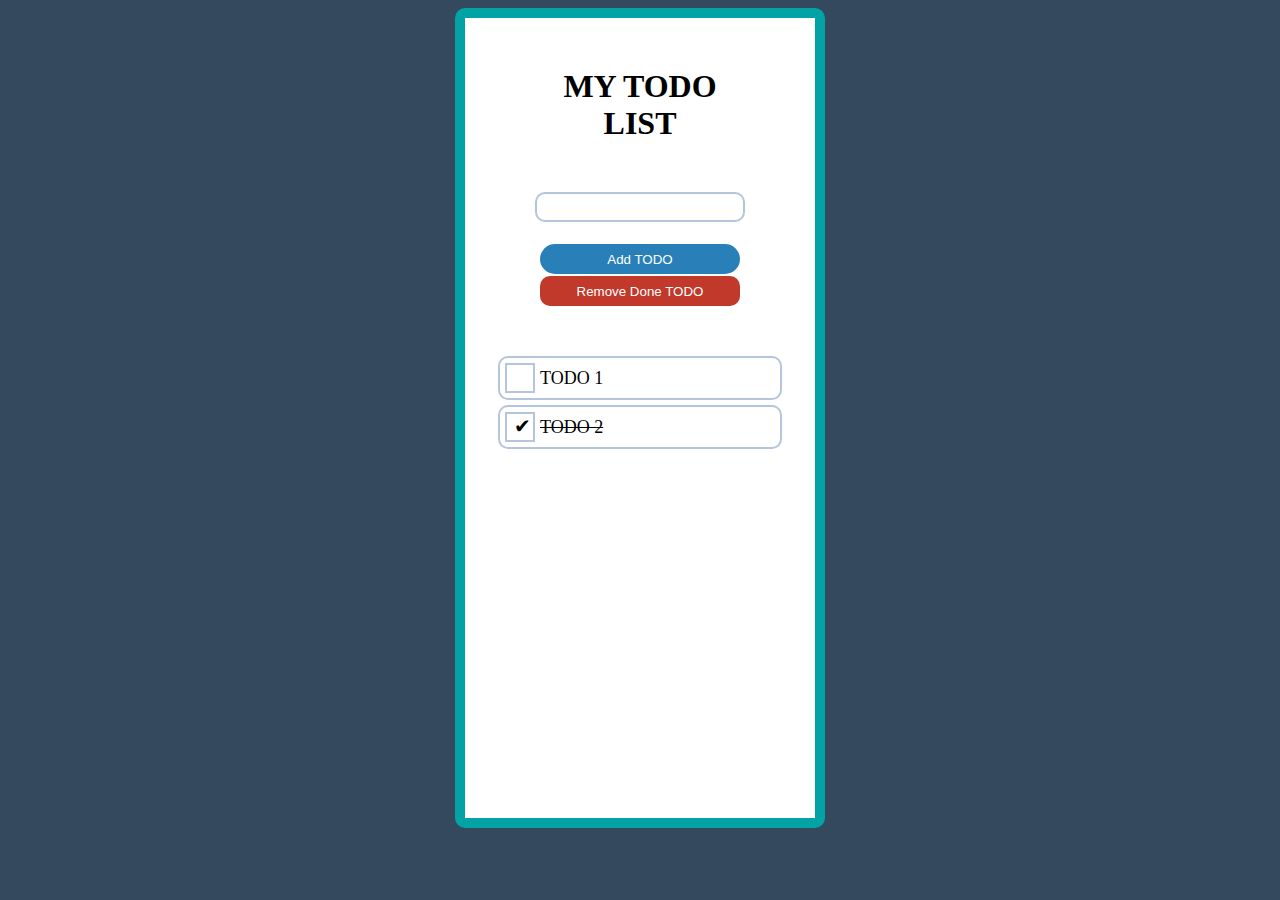
<file: Application/index.html>
<!DOCTYPE html>
<html lang="en">
<head>
	<meta charset="UTF-8">
	<meta http-equiv="X-UA-Compatible" content="IE=edge">
	<meta name="viewport" content="width=device-width, initial-scale=1.0">
	<link rel="stylesheet" href="style.css">
	<title>Todo Application</title>
</head>
<body>
	
	<div id="container">
		<div class="controls">
			<h1>My Todo List</h1>
			<input type="text" id="input">
			<button type="button" id="add">Add TODO</button>
			<button type="button" id="remove">Remove Done TODO</button>
		</div>
		<ul id="list">
			<li class="mycheck">
				<input type="checkbox" id="check">
				<label>TODO 1</label>
			</li>
			<li class="mycheck">
				<input type="checkbox" id="check" checked>
				<label>TODO 2</label>
			</li>
		</ul>
	</div>

	<script src="todo.js"></script>
</body>
</html>
</file>
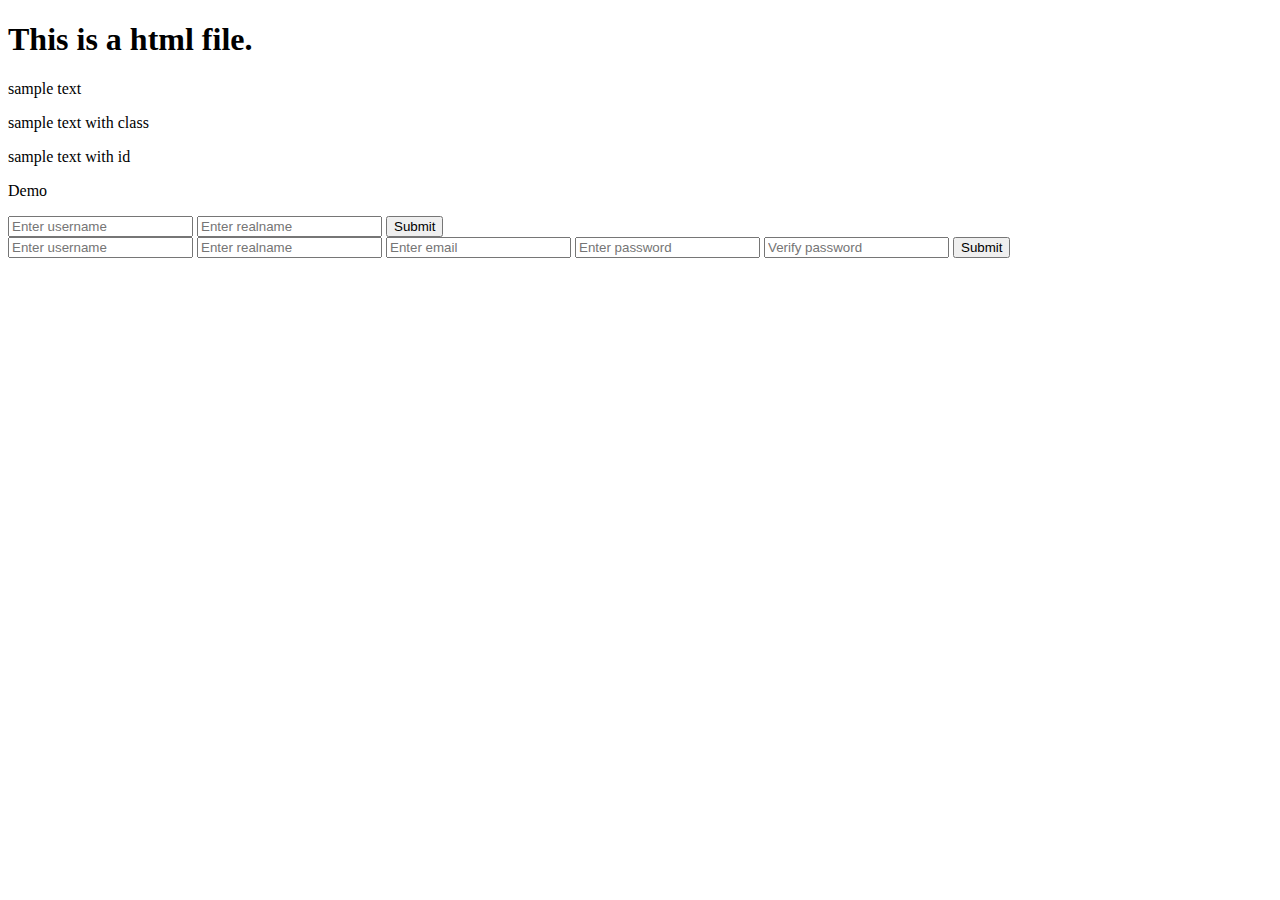
<file: web-basics/index.html>
<!DOCTYPE html>
<html lang="en">
<head>
	<meta charset="UTF-8">
	<meta http-equiv="X-UA-Compatible" content="IE=edge">
	<meta name="viewport" content="width=device-width, initial-scale=1.0">
	<title>Document</title>
</head>
<body>
		<h1>This is a html file.</h1>
		<p>sample text</p>
		<p class="test">sample text with class</p>
		<p id="test1">sample text with id</p>
		<p>Demo</p>
		
		<!-- <input type="text" id="input-check" placeholder="Enter value here">
		<button onclick="validate()">click here</button> -->

		<form class="practice">
			<input type="text" name="username" id="user" placeholder="Enter username">
			<input type="text" name="realname" id="real" placeholder="Enter realname">
			<button type="submit">Submit</button>
		</form>

		<form class="userdata">
			<input type="text" name="username" id="user" placeholder="Enter username">
			<input type="text" name="realname" id="real" placeholder="Enter realname">
			<input type="email" name="email" id="email" placeholder="Enter email">
			<input type="password" name="password" id="password" placeholder="Enter password">
			<input type="password" name="ver_password" id="ver_password" placeholder="Verify password">
			<button type="submit">Submit</button>
		</form>

		<!-- <script src="myscript.js"></script> -->
		<!-- <script src="validation.js"></script> -->
		<!-- <script src="local.js"></script> -->
		<script src="jsonhandler.js"></script>
</body>
</html>
</file>
<file: Application/style.css>
/* body{
    background-color: #c1c1c1;
}  */

body{
	background-color:#34495e;
}
#container{
	width: 350px;
	height: auto;
	margin: 0 auto;
	text-align: center;
	background: white;
	height: 800px;
	overflow-y: auto;
	color: black;
	border: 10px solid #01a3a4;
	border-radius: 10px;
}
#container h1{
	margin-top: 50px;
	margin-bottom: 50px;
	text-transform:uppercase;
}
#container ul{
	margin-top: 50px;
	padding-left: 0;
}
#container ul li{
	list-style: none;
	border: 2px solid #b5c5dd;
	width:80%;
	opacity: 0;
	transition: opacity 0.5s ease-in-out;
	height: 40px;
	margin: 5px auto;
	text-align: left;
}
#container ul li label{
	margin: 0 auto;
	vertical-align: middle;
	height: 100%;
	line-height: 40px;
	font-size: 18px;
}
#container ul li #check{
	float: left;
	width: 30px;
	height: 30px;
	margin: 5px;
	-webkit-appearance: none;
	border: 2px solid #b5c5dd;
	position: relative;
	outline: 0;
}
#container ul li #check:checked:after{
	content: '\2714';
	font-size: 20px;
	position: absolute;
	top: 0px;
	left: 7px;
	color: black;
}
#container ul li input[type="checkbox"]:checked+label{
	text-decoration: line-through;
	color: rgba(0, 0, 0, 3);
}
#container .controls{
	width: 60%;
	margin: auto;
}
#container .controls #input{
	width: 100%;
	height: 30px;
	font-size: 20px;
	padding-left: 5px;
	box-sizing: border-box;
	margin-bottom: 20px;
	border: 2px solid #b5c5dd;
	border-radius:10px;
}
#container .controls #input:focus{
	outline: 0;
}
#container .controls button{
	width: 200px;
	background: white;
	border:none;
	height: 30px;
	margin-top: 2px;
	cursor: pointer;
	color: white;
}
#container .controls button:focus{
	outline: 0;
}
#container .controls button:hover{
	transform: scale(1.05)
}
#container .controls #add{
	background-color: #2980b9;
	border-radius: 20px;
}
#container .controls #remove{
	background-color: #c0392b;
	border-radius: 10px;
}
#container .mycheck{
	opacity: 1;
	border-radius: 10px;
}
.visual{
	opacity: 1 !important;
	border-radius: 10px;
}
</file>
